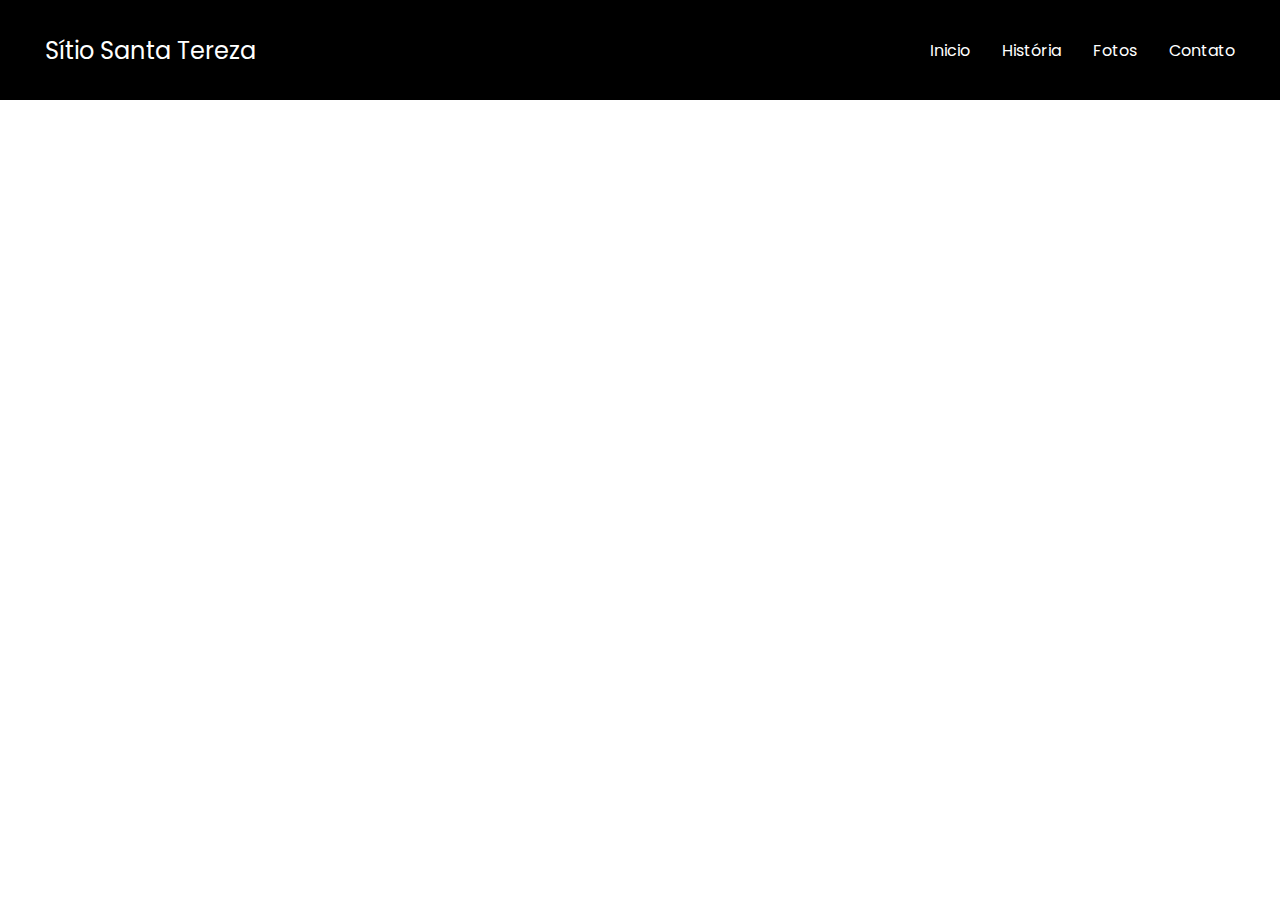
<file: HTML5/index.html>
<!DOCTYPE html>
<html lang="pt-br">
<head>
    <meta charset="UTF-8">
    <meta http-equiv="X-UA-Compatible" content="IE=edge">
    <meta name="viewport" content="width=device-width, initial-scale=1.0">
    <link rel="stylesheet" href="styles.css">
    <title>Site - OneBitCode</title>
</head>
<body>

    <div class="header">
        <div class="logo">
            <p>Sítio Santa Tereza</p>
        </div>

        <div class="navbar">
            <ul>
                <li><a href="">Inicio</a></li>
                <li><a href="">História</a></li>
                <li><a href="">Fotos</a></li>
                <li><a href="">Contato</a></li>
            </ul>
        </div>
    </div>
    
</body>
</html>
</file>
<file: HTML5/styles.css>
@import url('https://fonts.googleapis.com/css2?family=Poppins:wght@500&display=swap');

*{
    box-sizing: border-box;
    padding: 0;
    margin: 0;
}

html{
    font-family: 'Poppins', sans-serif;
}

.header{
    background-color: #000;
    width: 100%;
    height: 100px;
    display: flex;
    align-items: center;
    justify-content: space-between;
    padding: 0 45px 0 45px;
}

.logo p{
    font-size: 1.5rem;
    color: #fff;
    cursor: pointer;
}

.navbar ul{
    display: flex;
    gap: 2rem;
}

.navbar ul li{
    list-style: none;
}

.navbar ul li a{
    color: #fff;
    text-decoration: none;
}
</file>
